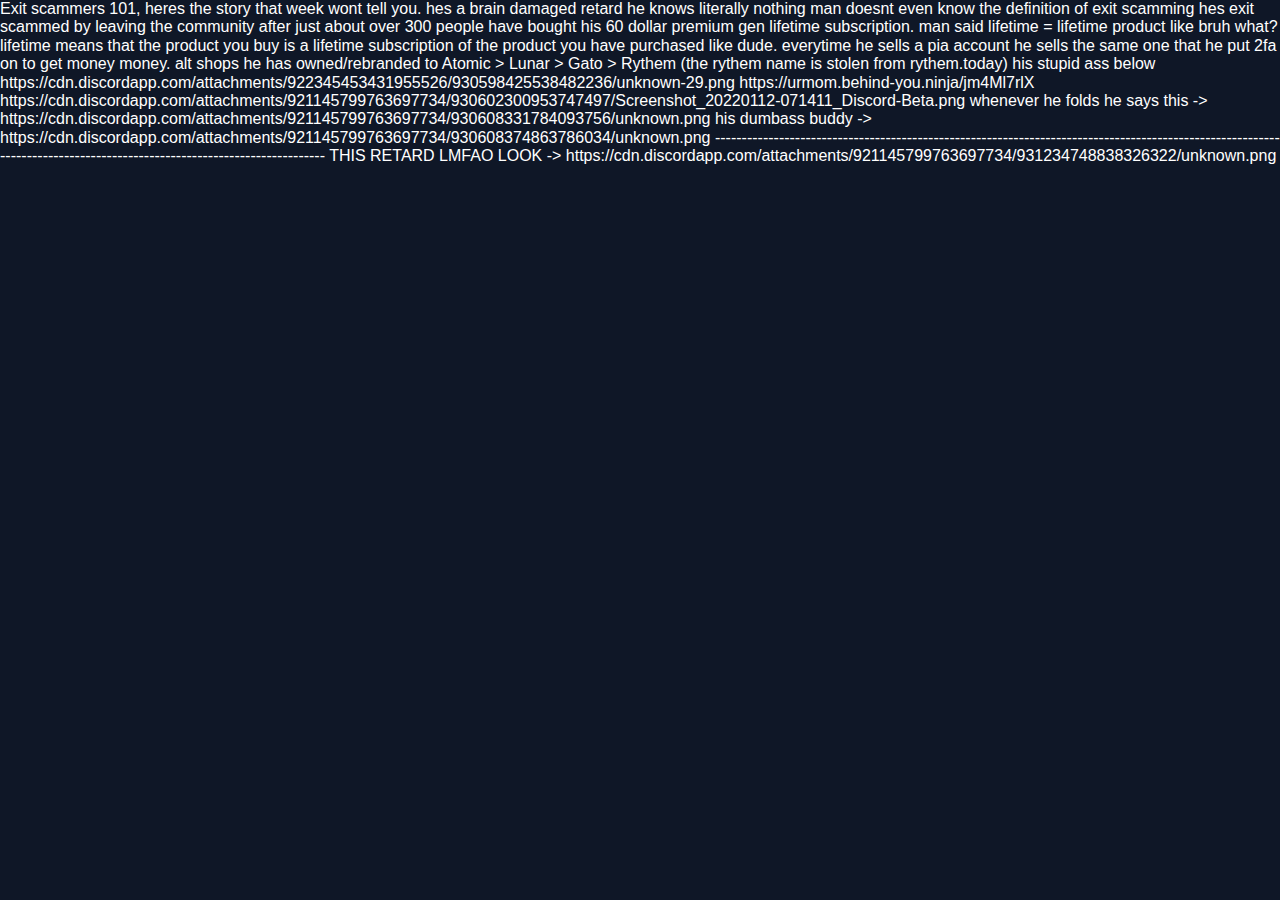
<file: index.html>
<head>
  <meta property="og:type" content="LA">
  <meta property="og:title" content="EXIT SCAMMER" />
  <meta property="og:description" content="scammed.com" />
  <meta property="og:url" content="https://rythem.today/" />
  <meta charset="utf-8" />
  <meta name="viewport" content="width=device-width, initial-scale=1, shrink-to-fit=no">
  <link rel="shortcut icon" type="image/png" href="https://i.imgur.com/yS0fyqv.png"/>

  <style>img[alt="www.000webhost.com"] {display:none;}</style>
  <link href="https://fonts.googleapis.com/css?family=Poppins:200,300,400,600,700,800" rel="stylesheet" />
  <link href="https://use.fontawesome.com/releases/v5.0.6/css/all.css" rel="stylesheet">
  <link href="./assets/css/black-dashboard.css?v=1.0.0" rel="stylesheet" />
  <script src="./assets/js/jquery.js"></script>
    <script src="./assets/js/visibleTag.js"></script>
    <script src="./assets/js/animatedtitle.js"></script>
    <script src="./assets/js/jparticles.js"></script>
    <script src="./assets/js/particle.js"></script>
    <script src="https://cdn.sellix.io/static/js/embed.js"></script>
  <link href="https://cdn.sellix.io/static/css/embed.css" rel="stylesheet" />
  <style type="text/css">
  </style>
</head>




<body>
  <FONT COLOR="#ffffff">
   Exit scammers 101, heres the story that week wont tell you. hes a brain damaged retard he knows literally nothing man doesnt even know the definition of exit scamming hes exit scammed by leaving the community after just about over 300 people have bought his 60 dollar premium gen lifetime subscription. man said lifetime = lifetime product like bruh what? lifetime means that the product you buy is a lifetime subscription of the product you have purchased like dude. everytime he sells a pia account he sells the same one that he put 2fa on to get money money. alt shops he has owned/rebranded to Atomic > Lunar > Gato > Rythem (the rythem name is stolen from rythem.today) his stupid ass below https://cdn.discordapp.com/attachments/922345453431955526/930598425538482236/unknown-29.png https://urmom.behind-you.ninja/jm4Ml7rlX https://cdn.discordapp.com/attachments/921145799763697734/930602300953747497/Screenshot_20220112-071411_Discord-Beta.png whenever he folds he says this -> https://cdn.discordapp.com/attachments/921145799763697734/930608331784093756/unknown.png his dumbass buddy -> https://cdn.discordapp.com/attachments/921145799763697734/930608374863786034/unknown.png ----------------------------------------------------------------------------------------------------------------------------------------------------------------------- THIS RETARD LMFAO LOOK -> https://cdn.discordapp.com/attachments/921145799763697734/931234748838326322/unknown.png
</body>

</html>
</file>
